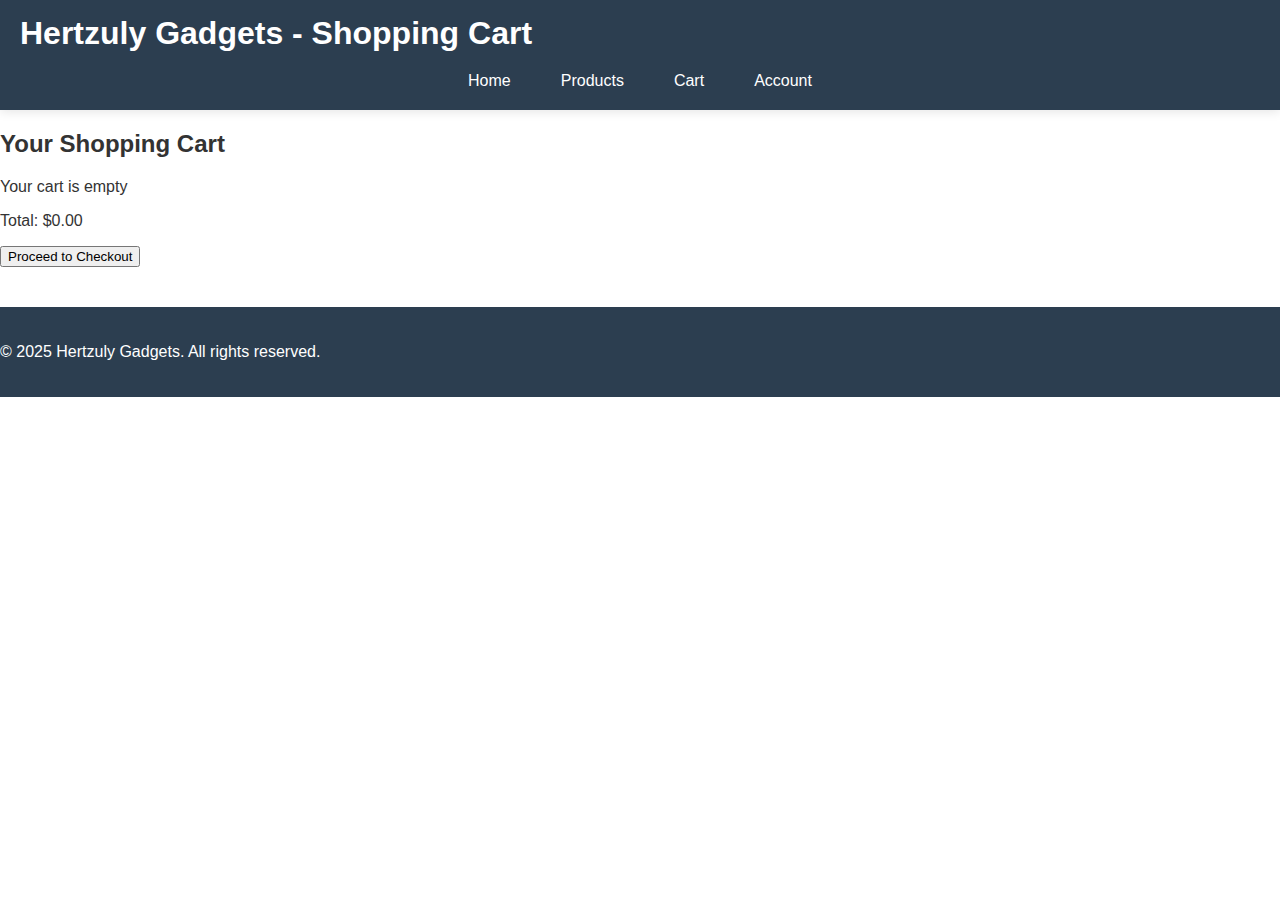
<file: cart.html>
<!DOCTYPE html>
<html lang="en">
<head>
    <meta charset="UTF-8">
    <meta name="viewport" content="width=device-width, initial-scale=1.0">
    <title>Shopping Cart - Hertzuly Gadgets</title>
    <link rel="stylesheet" href="style.css">
    <script src="cart.js" defer></script>
</head>
<body>

    <header>
        <h1>Hertzuly Gadgets - Shopping Cart</h1>
        <nav>
            <ul>
                <li><a href="index.html">Home</a></li>
                <li><a href="products.html">Products</a></li>
                <li><a href="cart.html">Cart</a></li>
                <li><a href="account.html">Account</a></li>
            </ul>
        </nav>
    </header>

    <main>
        <h2>Your Shopping Cart</h2>
        <div id="cart-items">
            <!-- Items will be dynamically added here -->
        </div>
        <p>Total: <span id="cart-total">$0.00</span></p>
        <button onclick="checkout()">Proceed to Checkout</button>
    </main>

    <footer>
        <p>&copy; 2025 Hertzuly Gadgets. All rights reserved.</p>
    </footer>

</body>
</html>
</file>
<file: style.css>
/* Reset and Base Styles */
body {
    font-family: 'Segoe UI', Tahoma, Geneva, Verdana, sans-serif;
    margin: 0;
    padding: 0;
    color: #333;
    transition: background-color 0.3s;
}

/* Header Styles */
header {
    background-color: #2c3e50;
    padding: 15px 0;
    position: sticky;
    top: 0;
    z-index: 100;
    box-shadow: 0 2px 10px rgba(0,0,0,0.1);
}

header h1 {
    color: white;
    margin: 0;
    padding: 0 20px;
}

/* Navigation styles */
nav ul {
    list-style: none;
    padding: 0;
    display: flex;
    justify-content: center;
    margin: 15px 0 0;
}

nav ul li {
    margin: 0 15px;
    position: relative;
}

nav ul li a {
    color: white;
    text-decoration: none;
    padding: 5px 10px;
    border-radius: 4px;
    transition: all 0.3s;
    display: flex;
    align-items: center;
    gap: 5px;
}

nav ul li a:hover {
    background-color: rgba(255,255,255,0.2);
    transform: translateY(-2px);
}

#cart-count {
    background-color: #e74c3c;
    color: white;
    border-radius: 50%;
    padding: 2px 6px;
    font-size: 12px;
    margin-left: 5px;
}

/* Mobile Navigation */
.mobile-nav {
    display: none;
    cursor: pointer;
    font-size: 24px;
    color: white;
    position: absolute;
    top: 15px;
    right: 20px;
}

/* Footer Styles */
footer {
    background-color: #2c3e50;
    padding: 20px 0;
    color: white;
    margin-top: 40px;
}

/* Product Styles */
#featured-products {
    display: grid;
    grid-template-columns: repeat(auto-fill, minmax(250px, 1fr));
    gap: 25px;
    padding: 20px;
    max-width: 1200px;
    margin: 0 auto;
}

.product {
    border: 1px solid #ddd;
    padding: 15px;
    border-radius: 8px;
    transition: all 0.3s;
    background: white;
    box-shadow: 0 2px 5px rgba(0,0,0,0.1);
}

.product:hover {
    transform: translateY(-5px);
    box-shadow: 0 5px 15px rgba(0,0,0,0.1);
}

.product img {
    width: 100%;
    height: 180px;
    object-fit: cover;
    border-radius: 4px;
    margin-bottom: 10px;
}

.product p {
    margin: 10px 0;
    font-weight: 500;
}

.addToCart {
    background-color: #3498db;
    color: white;
    border: none;
    padding: 8px 15px;
    border-radius: 4px;
    cursor: pointer;
    transition: all 0.3s;
}

.addToCart:hover {
    background-color: #2980b9;
    transform: scale(1.05);
}

/* Search Container */
.search-container {
    max-width: 800px;
    margin: 20px auto;
    padding: 0 20px;
}

#searchInput {
    width: 70%;
    padding: 10px;
    border: 1px solid #ddd;
    border-radius: 4px 0 0 4px;
    font-size: 16px;
}

#searchBtn {
    width: 20%;
    padding: 10px;
    background-color: #3498db;
    color: white;
    border: none;
    border-radius: 0 4px 4px 0;
    cursor: pointer;
    transition: background-color 0.3s;
}

#searchBtn:hover {
    background-color: #2980b9;
}

.filters {
    display: flex;
    gap: 10px;
    margin-top: 10px;
}

.filters select {
    padding: 8px;
    border: 1px solid #ddd;
    border-radius: 4px;
    flex: 1;
}

/* Video Styles */
video {
    max-width: 800px;
    width: 100%;
    margin: 20px auto;
    display: block;
    border-radius: 8px;
}

/* Responsive Styles */
@media (max-width: 768px) {
    .mobile-nav {
        display: block;
    }

    nav ul {
        flex-direction: column;
        align-items: center;
        display: none;
    }

    nav ul.show-nav {
        display: flex;
    }

    nav ul li {
        margin: 5px 0;
    }

    #featured-products {
        grid-template-columns: 1fr;
    }

    .search-container {
        flex-direction: column;
    }

    #searchInput, #searchBtn {
        width: 100%;
        border-radius: 4px;
        margin-bottom: 10px;
    }
}

/* Cart item styles */
.cart-item {
    display: flex;
    justify-content: space-between;
    align-items: center;
    padding: 10px;
    border-bottom: 1px solid #ddd;
}

.cart-item button {
    background-color: #e74c3c;
    color: white;
    border: none;
    padding: 5px 10px;
    border-radius: 4px;
    cursor: pointer;
}

.cart-item button:hover {
    background-color: #c0392b;
}
</file>
